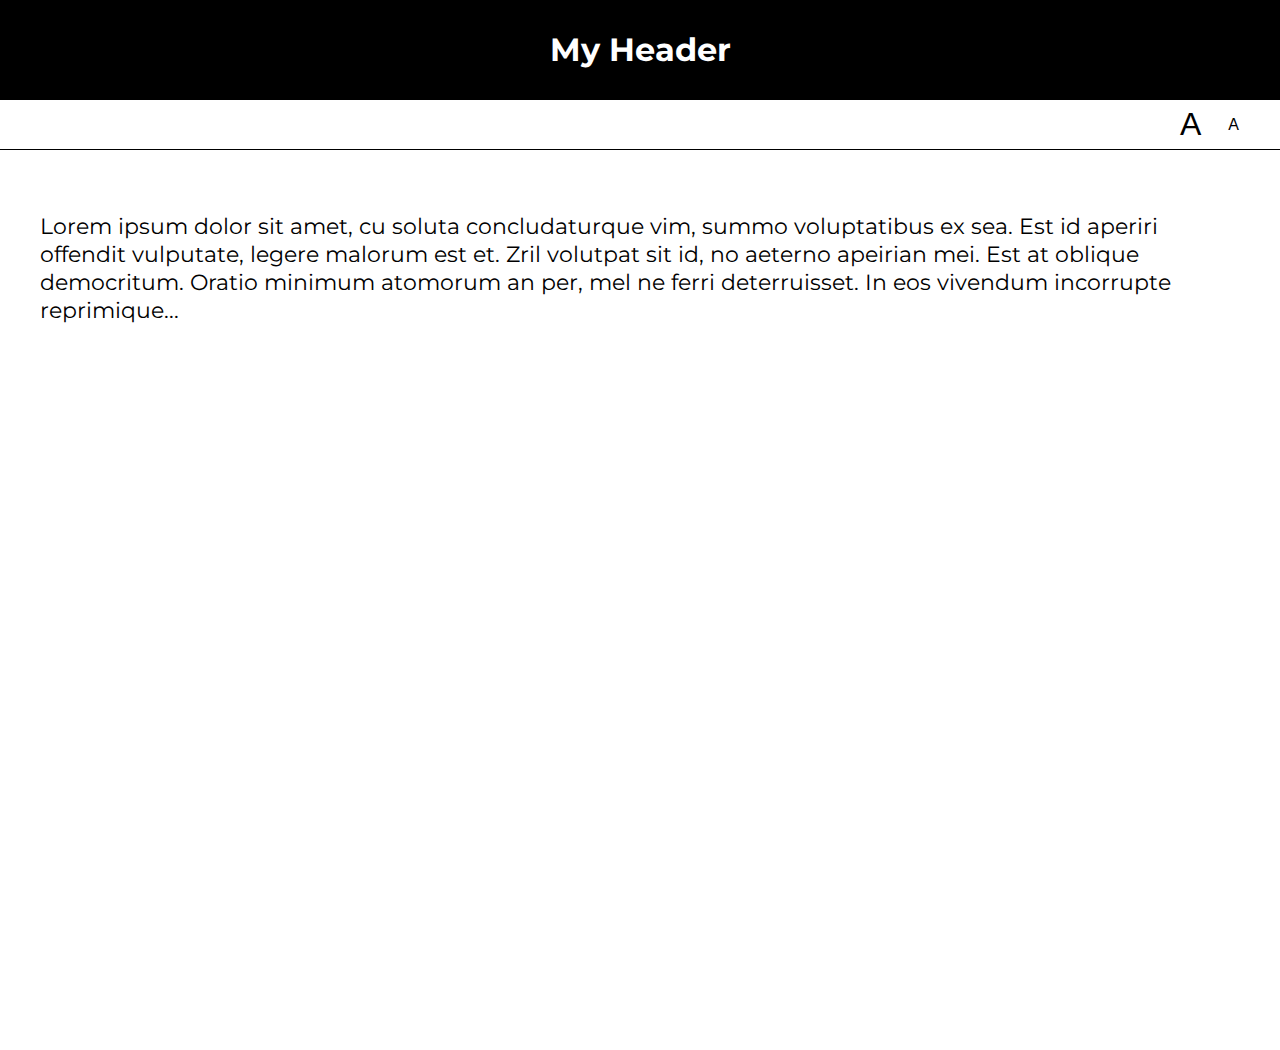
<file: 01-font-switcher/index.html>
<!DOCTYPE html>
<html lang="en">
<head>
    <meta charset="UTF-8">
    <title>Lab 05: Font Switcher</title>
      <link rel="stylesheet" href="../style.css">
      <script src="index.js" defer></script>
</head>
<body class="high-contrast">
    <div class="container">

        <header><h1>My Header</h1></header>

        <nav>
            <button id="a1" title="Make font bigger">A</button>
            <button id="a2" title="Make font smaller">A</button>
        </nav>

        <div class="content">
            <p>
                Lorem ipsum dolor sit amet, cu soluta concludaturque vim,
                summo voluptatibus ex sea. Est id aperiri offendit vulputate,
                legere malorum est et. Zril volutpat sit id, no aeterno apeirian
                mei. Est at oblique democritum. Oratio minimum atomorum an per,
                mel ne ferri deterruisset. In eos vivendum incorrupte reprimique...
            </p>
        </div>

    </div>
</body>
</html>
</file>
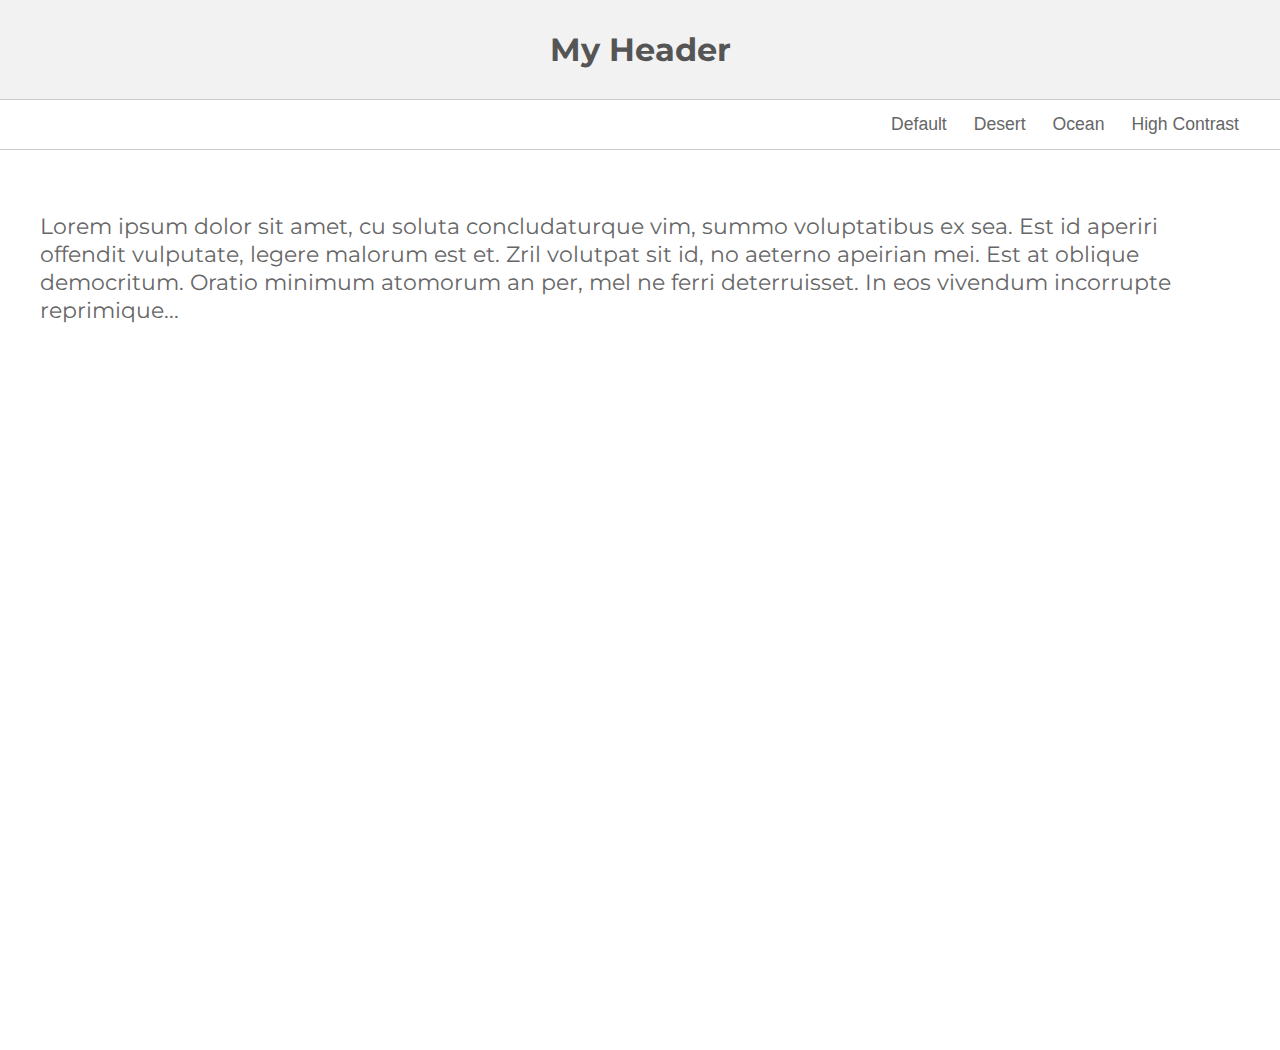
<file: 02-theme-switcher/index.html>
<!DOCTYPE html>
<html lang="en" >

<head>
    <meta charset="UTF-8">
    <title>Lab 05: Theme Switcher</title>
    <link rel="stylesheet" href="../style.css">
    <script src="index.js" defer></script>
  
</head>

<body>

    <section class="container">
        <header><h1>My Header</h1></header>
        <nav>
            <button id="default" title="Change to 'Default' theme">Default</button>
            <button id="desert" title="Change to 'Desert' theme">Desert</button>
            <button id="ocean" title="Change to 'Ocean' theme">Ocean</button>
            <button id="high-contrast" title="Change to 'High Contrast' theme">High Contrast</button>
        </nav>
        <div class="content">
            <p>Lorem ipsum dolor sit amet, cu soluta concludaturque vim, summo voluptatibus ex sea. Est id aperiri offendit vulputate, legere malorum est et. Zril volutpat sit id, no aeterno apeirian mei. Est at oblique democritum. Oratio minimum atomorum an per,
            mel ne ferri deterruisset. In eos vivendum incorrupte reprimique...</p>
        </div>
    </section>
</body>

</html>
</file>
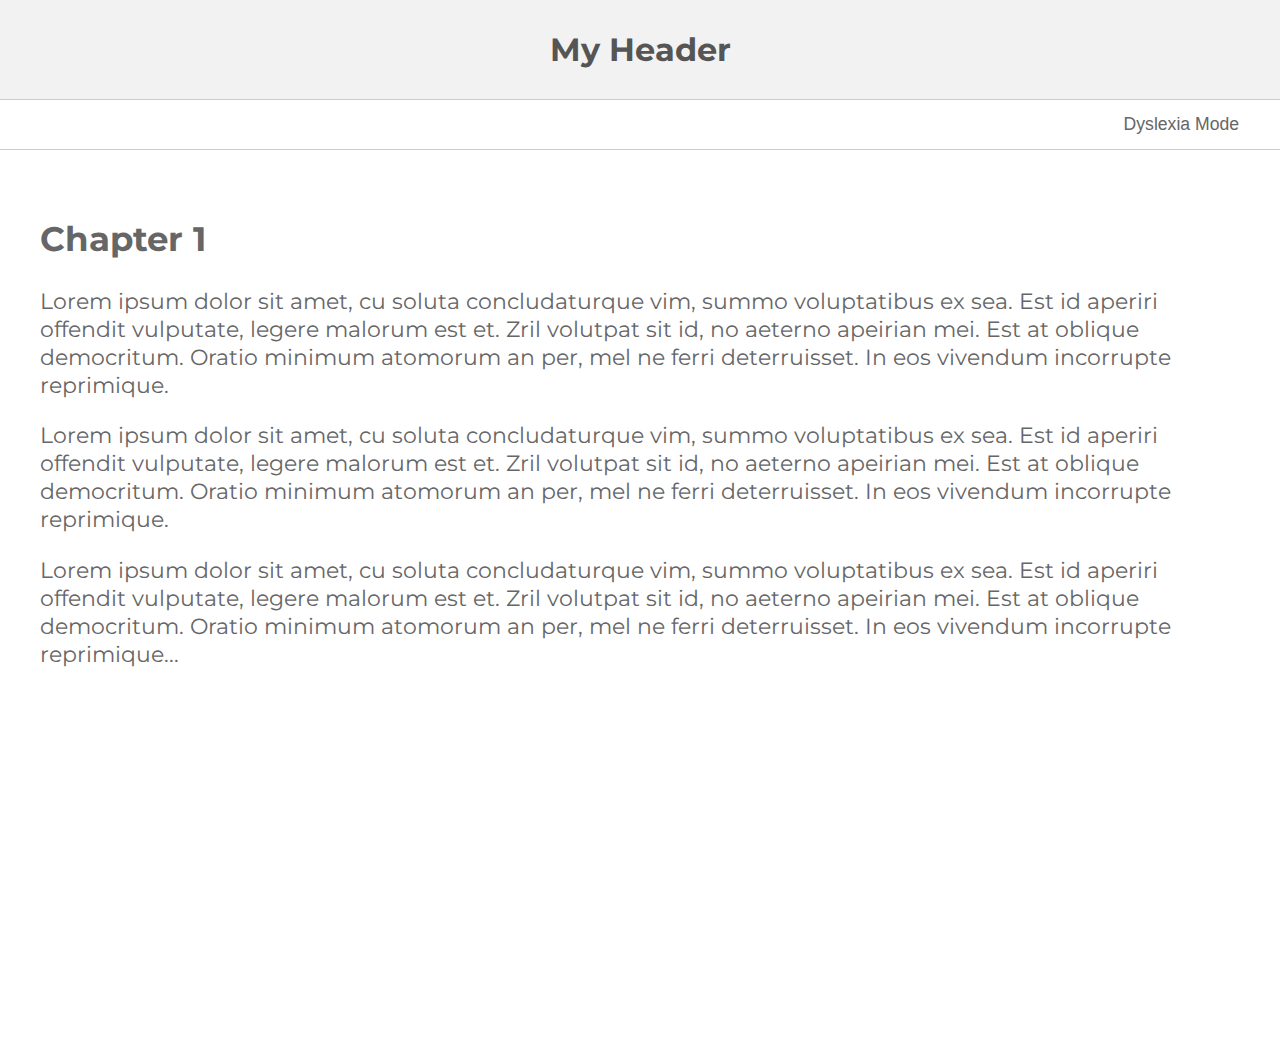
<file: 03-dyslexia-mode/index.html>
<!DOCTYPE html>
<html lang="en">
<head>
    <meta charset="UTF-8">
    <title>Lab 05: Dyslexia Mode</title>
      <link rel="stylesheet" href="../style.css">
      <script src="index.js" defer></script>
</head>
<body>
    <div class="container">

        <header><h1>My Header</h1></header>

        <nav>
            <button id="dyslexia-toggle" href="#">Dyslexia Mode</button>
        </nav>

        <div class="content">
            <h2>Chapter 1</h2>
            <p>
                Lorem ipsum dolor sit amet, cu soluta concludaturque vim,
                summo voluptatibus ex sea. Est id aperiri offendit vulputate,
                legere malorum est et. Zril volutpat sit id, no aeterno apeirian
                mei. Est at oblique democritum. Oratio minimum atomorum an per,
                mel ne ferri deterruisset. In eos vivendum incorrupte reprimique.

            </p>

            <p>
                Lorem ipsum dolor sit amet, cu soluta concludaturque vim,
                summo voluptatibus ex sea. Est id aperiri offendit vulputate,
                legere malorum est et. Zril volutpat sit id, no aeterno apeirian
                mei. Est at oblique democritum. Oratio minimum atomorum an per,
                mel ne ferri deterruisset. In eos vivendum incorrupte reprimique.
                
            </p>

            <p>
                Lorem ipsum dolor sit amet, cu soluta concludaturque vim,
                summo voluptatibus ex sea. Est id aperiri offendit vulputate,
                legere malorum est et. Zril volutpat sit id, no aeterno apeirian
                mei. Est at oblique democritum. Oratio minimum atomorum an per,
                mel ne ferri deterruisset. In eos vivendum incorrupte reprimique...
                
            </p>
        </div>

    </div>
</body>
</html>
</file>
<file: style.css>
@import url(https://fonts.googleapis.com/css?family=Montserrat:400,700);

document, body {
   margin: 0px;
   font-family: 'Montserrat';
}

body * {
   box-sizing: border-box;
}

.container {
    min-height: 100vh;
    display: flex;
    flex-direction: column;
}

header, nav {
   display: flex;
   justify-content: center;
   height: 100%;
}

header {
    align-items: center;
    color: #555;
    border-bottom: solid 1px #CCC;
    background-color: #F2F2F2;
    height: 100px;
}
nav {
    height: 50px;
    border-bottom: solid 1px #CCC;
    justify-content: flex-end;
    padding-right: 20px;
}

button {
    background-color: transparent;
    border: 0px;
    text-decoration: none;
    font-size: 1.1em;
    color: #666;
    margin-right: 15px;
}

#a1 {
   font-size: 2em;
}
#a2 {
   font-size: 1em;
}

.content {
   padding: 40px;
   font-size: 1.4em;
   color: #666;
   min-height: 100vh;
}


/******************/
/* Custom Classes */
/******************/

.ocean header {
   background: #434a6c;
   color: white;
   font-family: 'Montserrat';
}
.ocean button, .ocean .content {
    color: #434a6c;
}
.ocean .content {
   background: #99cccc;
   line-height: 1.6em;
}
.ocean header, .ocean nav {
    border-bottom: solid 1px #434a6c;
}

.desert header {
    background: #A8651E;
    color: #EFDEC2;
}
.desert button {
    color: #A8651E;
}
.desert .content {
    background: #EFDEC2;
    color: #A8651E;
}
.desert header, .desert nav {
    border-bottom: solid 1px #774713;
}

.high-contrast header {
    background: black;
    color: white;
}
.high-contrast .content {
    background: white;
    color: black;
}
.high-contrast header, .high-contrast nav {
    border-bottom: solid 1px black;
}
.high-contrast header {
    background: black;
    color: white;
}
.high-contrast button {
    color: black;
}


/******************/
/* Dyslexia Class */
/******************/

/* .dyslexia header {
    color: black;
    font-family: 'Comic Sans';
    font-size-adjust: 0.5;
    white-space: pre-line;
}
.dyslexia .container .content {
    margin-left: 15vw;
    margin-right: 15vw;
    /* font-size-adjust: 0.5;
}
.dyslexia header, .dyslexia nav {
    border-bottom: solid 1px black;
    font-size-adjust: 0.5;
}
.dyslexia button {
    color: black;
    font-size-adjust: 0.5;
} */


.dyslexia header {
    letter-spacing: 0.35ch;
    word-spacing: 1.225ch;
    font-weight: 600px;
}

.dyslexia div {
    letter-spacing: 0.35ch;
    word-spacing: 1.225ch;
    font-weight: 600px;
    margin-left: 15vw;
    margin-right: 15vw;
}
</file>
